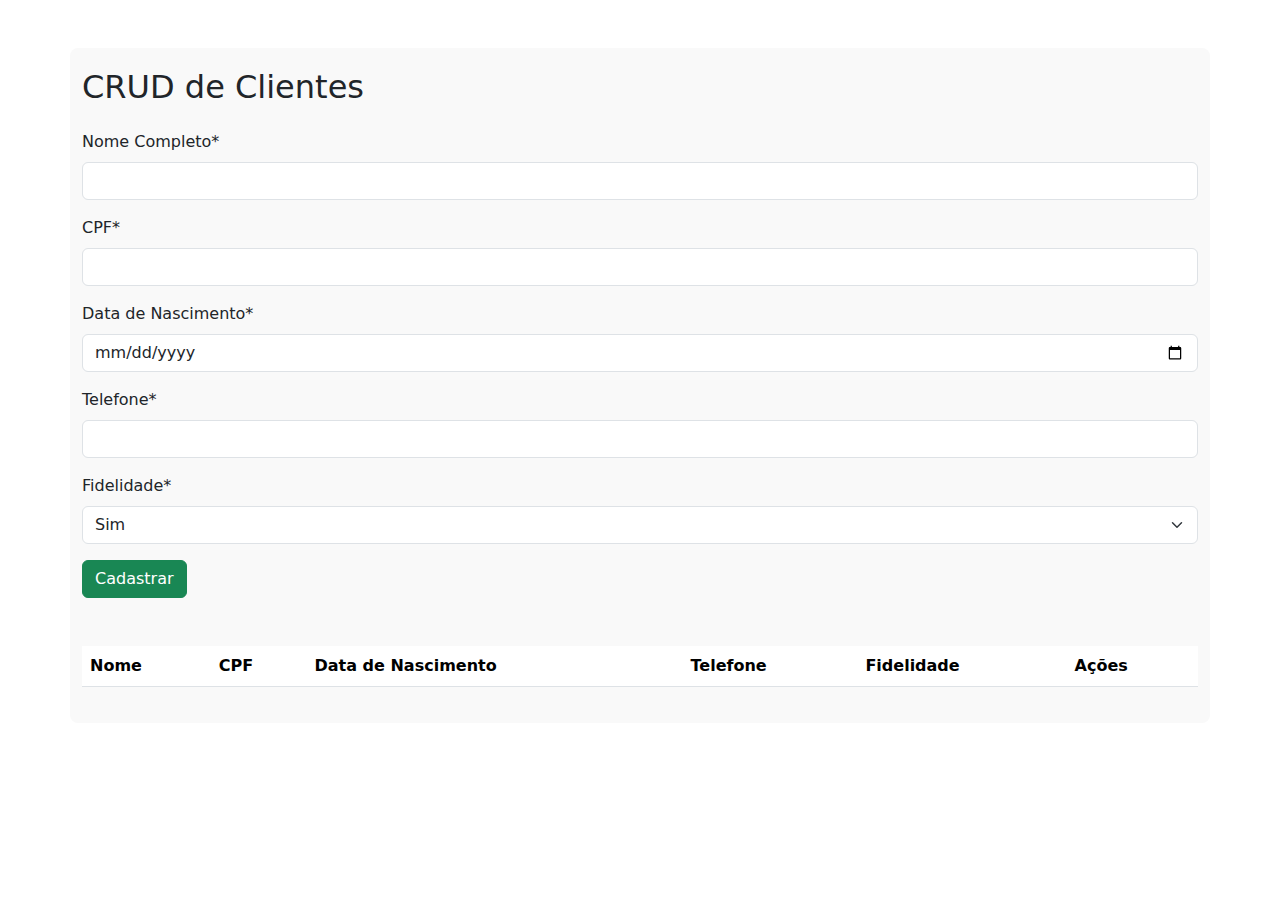
<file: clientes.html>
<!DOCTYPE html>
<html lang="pt-BR">
<head>
  <meta charset="UTF-8">
  <meta name="viewport" content="width=device-width, initial-scale=1.0">
  <title>CRUD de Clientes</title>
  <link rel="stylesheet" href="style.css">
  <link href="https://cdn.jsdelivr.net/npm/bootstrap@5.1.3/dist/css/bootstrap.min.css" rel="stylesheet">
</head>
<body>
  <div class="container mt-5">
    <h2>CRUD de Clientes</h2>
    <form id="clientForm" class="mt-4">
      <div class="mb-3">
        <label for="nome" class="form-label">Nome Completo*</label>
        <input type="text" class="form-control" id="nome" maxlength="256" required>
      </div>
      <div class="mb-3">
        <label for="cpf" class="form-label">CPF*</label>
        <input type="text" class="form-control" id="cpf" pattern="\d{3}\.\d{3}\.\d{3}-\d{2}" required>
      </div>
      <div class="mb-3">
        <label for="dataNascimento" class="form-label">Data de Nascimento*</label>
        <input type="date" class="form-control" id="dataNascimento" required>
      </div>
      <div class="mb-3">
        <label for="telefone" class="form-label">Telefone*</label>
        <input type="text" class="form-control" id="telefone" pattern="\(\d{2}\) \d{5}-\d{4}" required>
      </div>
      <div class="mb-3">
        <label for="fidelidade" class="form-label">Fidelidade*</label>
        <select class="form-select" id="fidelidade" required>
          <option value="Sim">Sim</option>
          <option value="Não">Não</option>
        </select>
      </div>
      <button type="submit" class="btn btn-success">Cadastrar</button>
    </form>
    <table class="table mt-5" id="clientTable">
      <thead>
        <tr>
          <th>Nome</th>
          <th>CPF</th>
          <th>Data de Nascimento</th>
          <th>Telefone</th>
          <th>Fidelidade</th>
          <th>Ações</th>
        </tr>
      </thead>
      <tbody></tbody>
    </table>
  </div>

  <script src="script.js"></script>
</body>
</html>
</file>
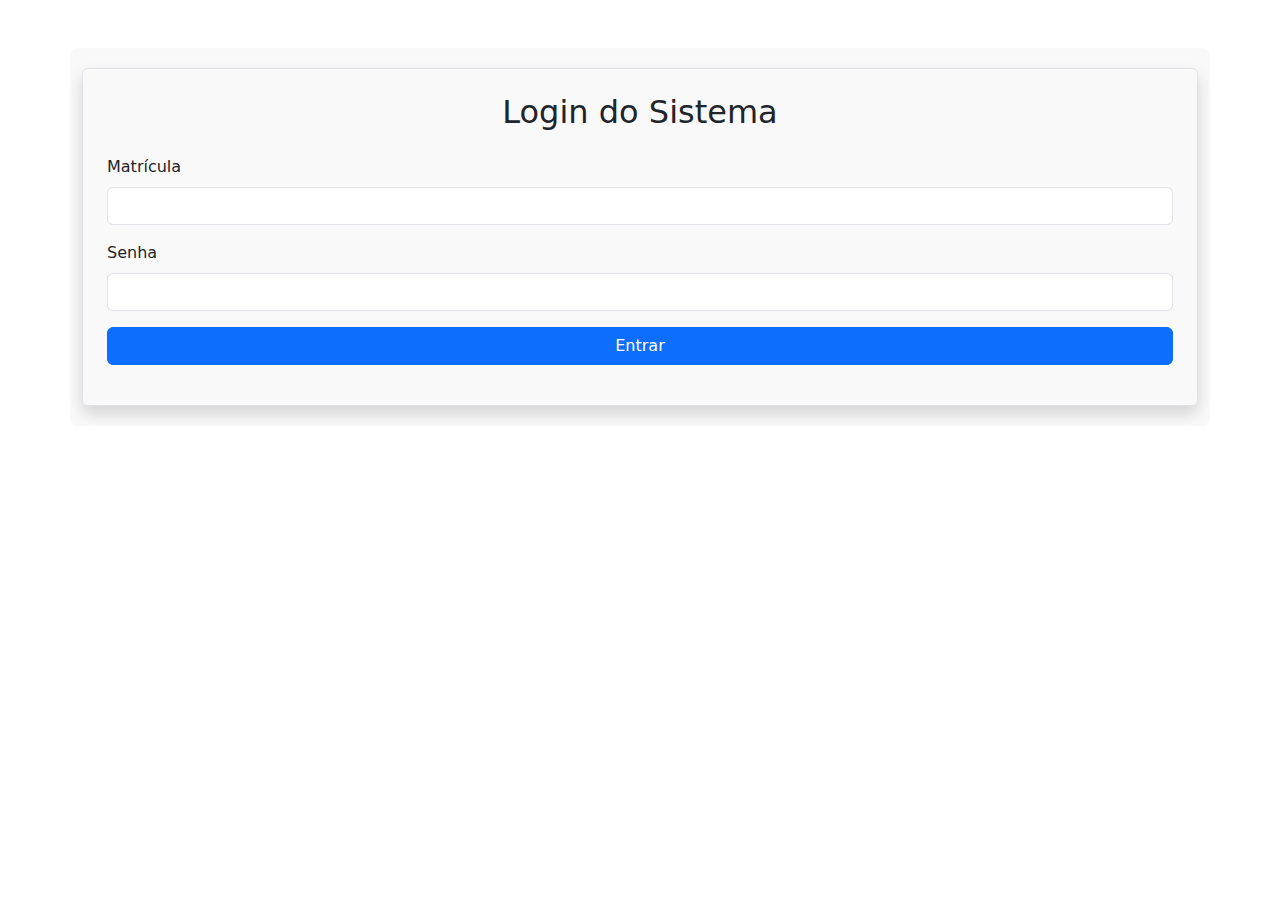
<file: login.html>
<!DOCTYPE html>
<html lang="pt-BR">
<head>
  <meta charset="UTF-8">
  <meta name="viewport" content="width=device-width, initial-scale=1.0">
  <title>Login - Sistema de Barbearia</title>
  <link rel="stylesheet" href="style.css">
  <link href="https://cdn.jsdelivr.net/npm/bootstrap@5.1.3/dist/css/bootstrap.min.css" rel="stylesheet">
</head>
<body>
  <div class="container mt-5">
    <div class="login-box mx-auto p-4 border rounded shadow">
      <h2 class="text-center mb-4">Login do Sistema</h2>
      <form id="loginForm">
        <div class="mb-3">
          <label for="matricula" class="form-label">Matrícula</label>
          <input type="text" class="form-control" id="matricula" required>
        </div>
        <div class="mb-3">
          <label for="senha" class="form-label">Senha</label>
          <input type="password" class="form-control" id="senha" required>
        </div>
        <button type="submit" class="btn btn-primary w-100">Entrar</button>
      </form>
      <div id="loginMessage" class="text-danger text-center mt-3"></div>
    </div>
  </div>

  <script src="script.js"></script>
</body>
</html>
</file>
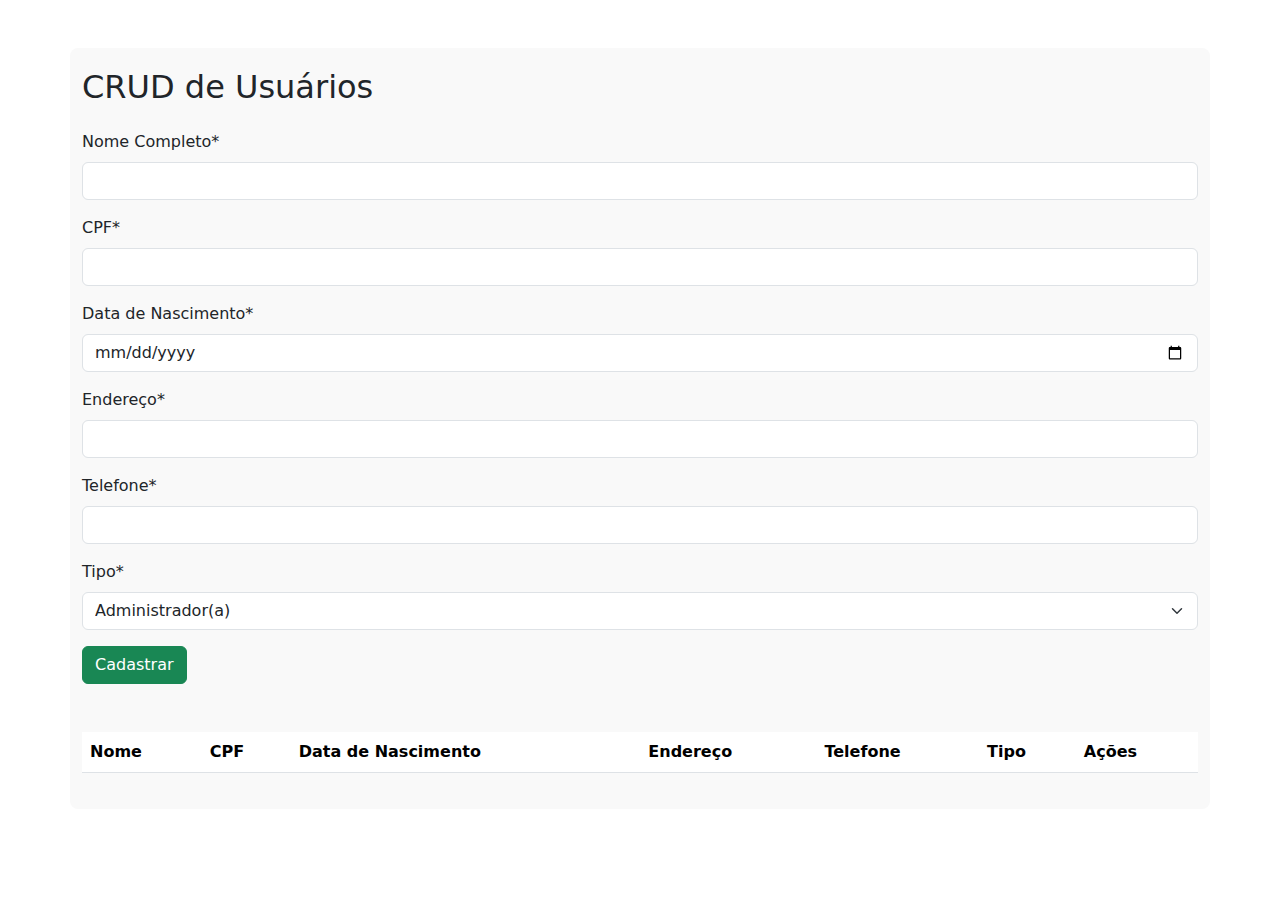
<file: usuarios.html>
<!DOCTYPE html>
<html lang="pt-BR">
<head>
  <meta charset="UTF-8">
  <meta name="viewport" content="width=device-width, initial-scale=1.0">
  <title>CRUD de Usuários</title>
  <link rel="stylesheet" href="style.css">
  <link href="https://cdn.jsdelivr.net/npm/bootstrap@5.1.3/dist/css/bootstrap.min.css" rel="stylesheet">
</head>
<body>
  <div class="container mt-5">
    <h2>CRUD de Usuários</h2>
    <form id="userForm" class="mt-4">
      <div class="mb-3">
        <label for="nome" class="form-label">Nome Completo*</label>
        <input type="text" class="form-control" id="nome" maxlength="256" required>
      </div>
      <div class="mb-3">
        <label for="cpf" class="form-label">CPF*</label>
        <input type="text" class="form-control" id="cpf" pattern="\d{3}\.\d{3}\.\d{3}-\d{2}" required>
      </div>
      <div class="mb-3">
        <label for="dataNascimento" class="form-label">Data de Nascimento*</label>
        <input type="date" class="form-control" id="dataNascimento" required>
      </div>
      <div class="mb-3">
        <label for="endereco" class="form-label">Endereço*</label>
        <input type="text" class="form-control" id="endereco" required>
      </div>
      <div class="mb-3">
        <label for="telefone" class="form-label">Telefone*</label>
        <input type="text" class="form-control" id="telefone" pattern="\(\d{2}\) \d{5}-\d{4}" required>
      </div>
      <div class="mb-3">
        <label for="tipo" class="form-label">Tipo*</label>
        <select class="form-select" id="tipo" required>
          <option value="Administrador">Administrador(a)</option>
          <option value="Barbeiro">Barbeiro(a)</option>
        </select>
      </div>
      <button type="submit" class="btn btn-success">Cadastrar</button>
    </form>
    <table class="table mt-5" id="userTable">
      <thead>
        <tr>
          <th>Nome</th>
          <th>CPF</th>
          <th>Data de Nascimento</th>
          <th>Endereço</th>
          <th>Telefone</th>
          <th>Tipo</th>
          <th>Ações</th>
        </tr>
      </thead>
      <tbody></tbody>
    </table>
  </div>

  <script src="script.js"></script>
</body>
</html>
</file>
<file: style.css>
/* Personalizar o botão e o título */
h1 {
    color: #333;
  }
  
  .container {
    background-color: #f9f9f9;
    border-radius: 8px;
    padding: 20px;
  }
  
  .btn-primary {
    background-color: #007bff;
    border: none;
  }
</file>
